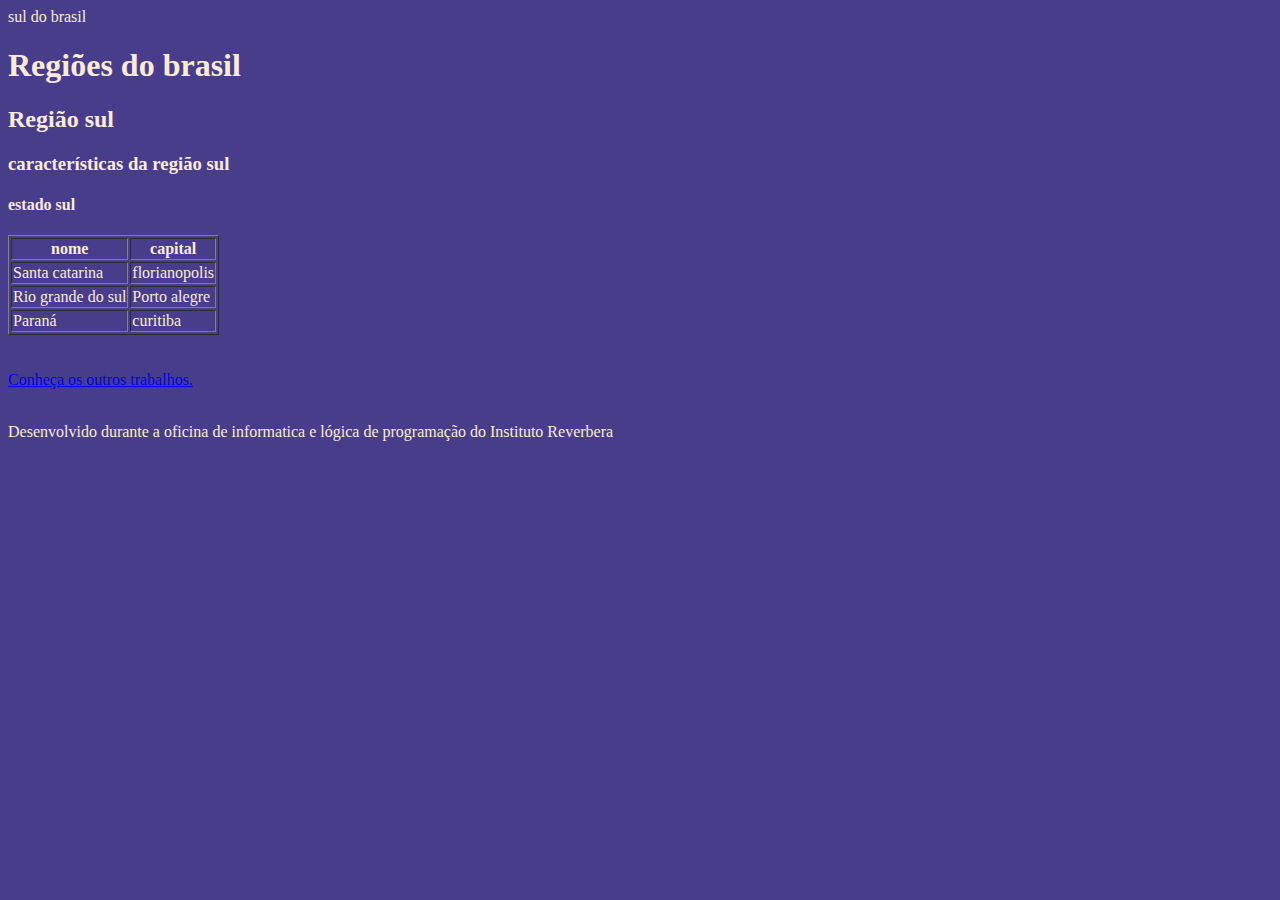
<file: index.html>
<!DOCTYPE html>
<html lang="en">
<head>
    <meta charset="UTF-8">
    <meta name="viewport" content="width=device-width, initial-scale=1.0">
    <link rel="stylesheet" href="estilo.css"
    <title>sul do brasil</title>

    </title>
</head>
<body>
    <h1>Regiões do brasil</h1>
    <h2>Região sul</h2>
   <h3>características da região sul </h3>
   <h4> estado sul </h4>
   
   <table border> 
     
    <tr>
      <th>nome</th>
      <th>capital</th>
     </tr>

    <tr>
        <td>Santa catarina</td>
        <td>florianopolis</td>
    </tr>

    <tr>
        <td>Rio grande do sul</td>
        <td>Porto alegre</td>
    </tr>
      
    <tr>
        <td>Paraná</td>
        <td>curitiba</td>
    </tr>

</table>
   <br>
   <br>

   <a href="https://reverberainformatica.github.io/regioes_brasil/" target="_blank">Conheça os outros trabalhos. </a>

<footer>
<br>
<p>Desenvolvido durante a oficina de informatica e lógica de programação do Instituto Reverbera</p>
<br>
</footer>
    
</body>
</html>
</file>
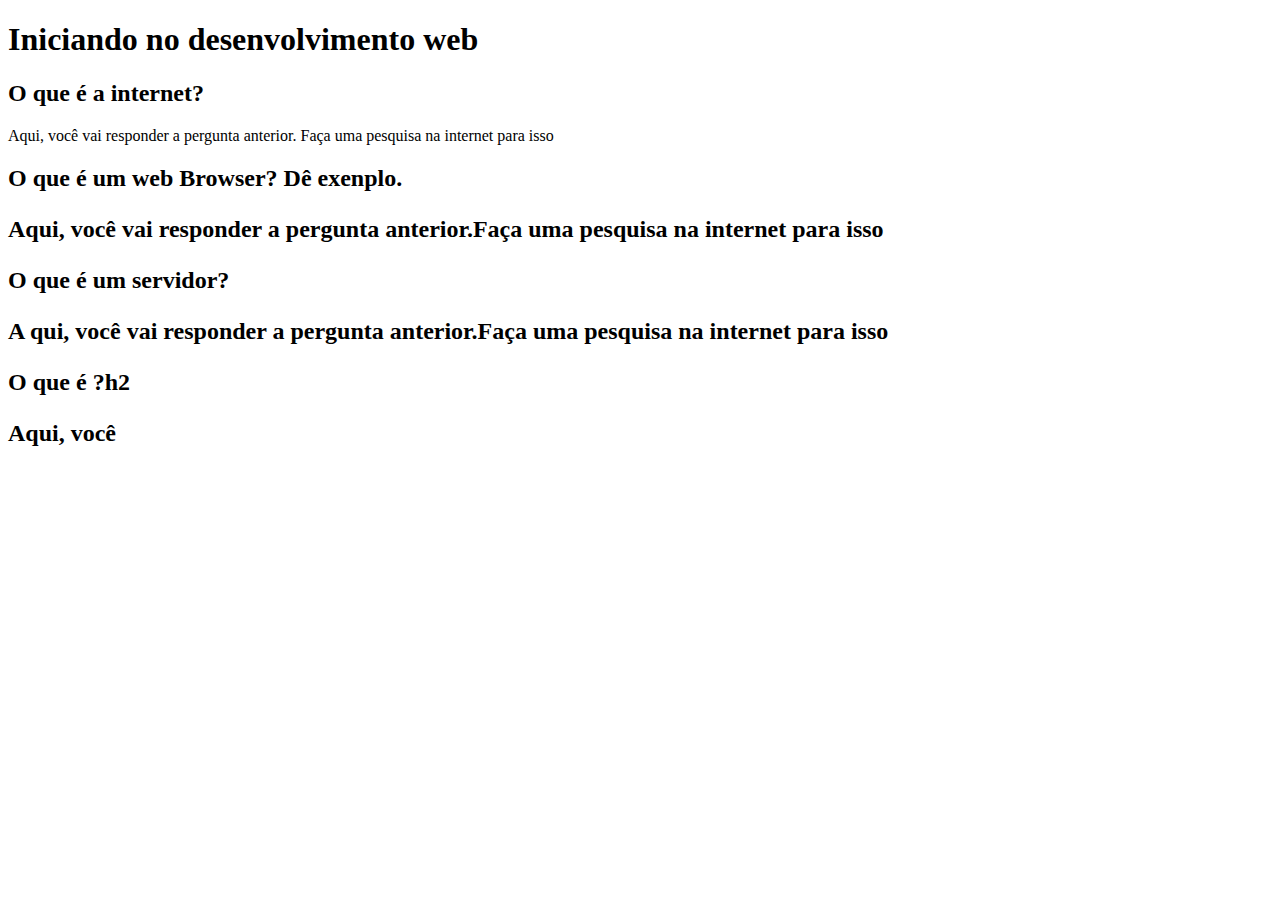
<file: pagina.html>
<!DOCTYPE html>
<html> 

<head>
    <title>Iniciano no desenvolvimento web</title>
</head>

<body>

    <h1>Iniciando
         no desenvolvimento web</h1>
<h2>O que é a internet?</h2>

<p>Aqui, você vai responder a pergunta anterior. Faça uma pesquisa na internet para isso

<h2>O que é um web Browser? Dê exenplo. 

<p> Aqui, você vai responder a pergunta anterior.Faça uma pesquisa na internet para isso

<h2>O que é um servidor?
<p> A qui, você vai responder a pergunta anterior.Faça uma pesquisa na internet para isso

<h2>O que é <HTML>?</HTML>h2
<p>Aqui, você </p>

</p>
</h2>
</p>
</h2>
</p>
</body>



</html>
</file>
<file: estilo.css>
body{
    background-color: darkslateblue;
    color:antiquewhite;
    
}
</file>
